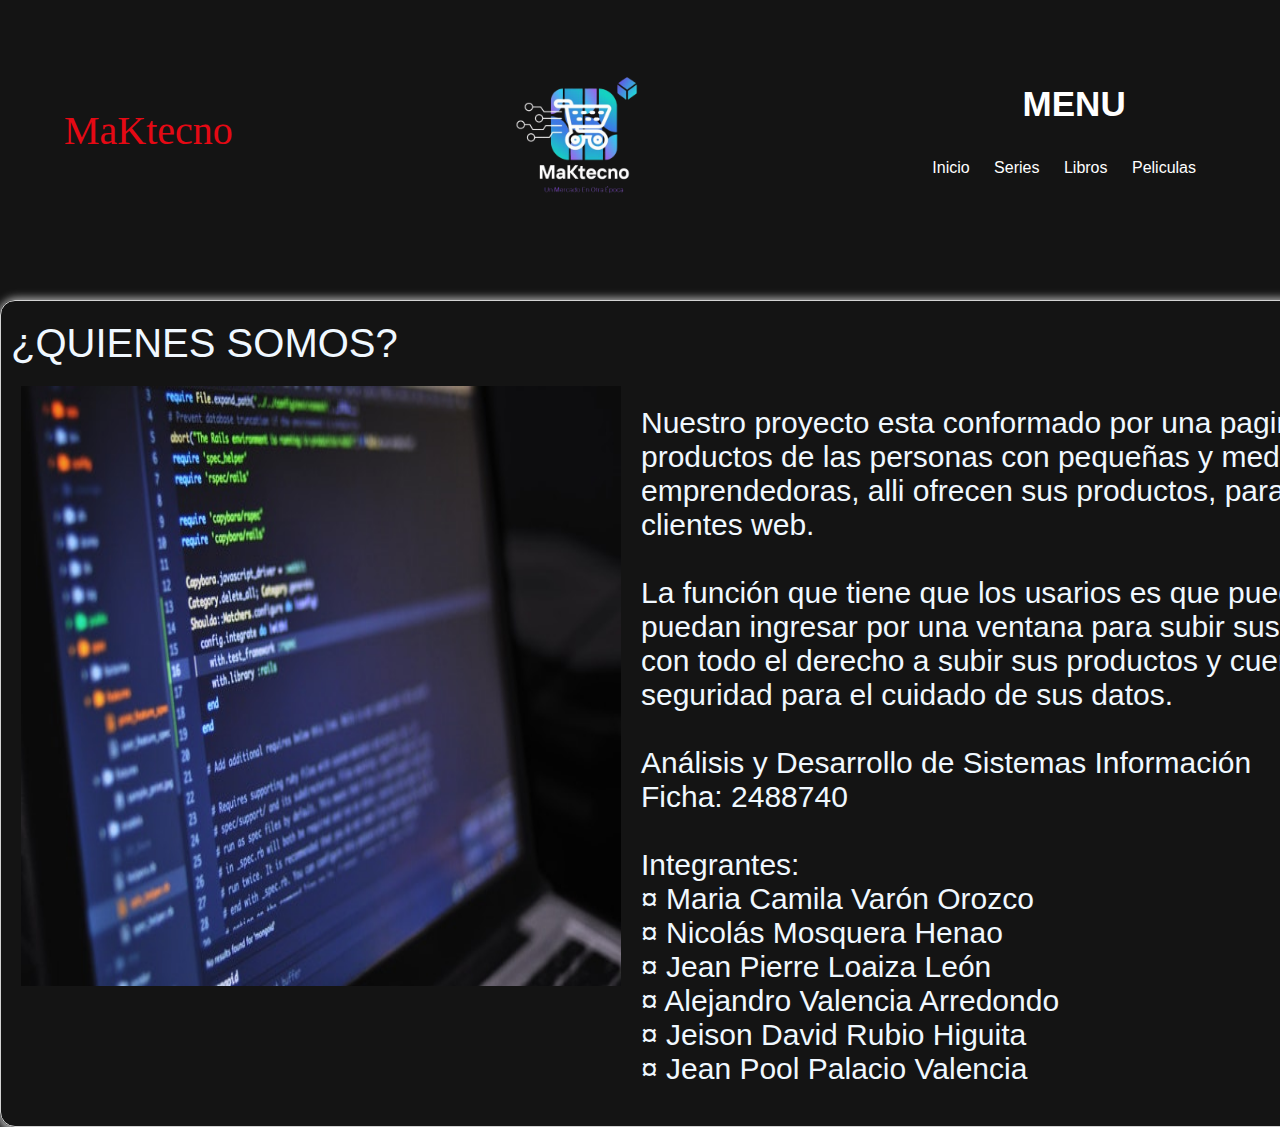
<file: index.html>
<!DOCTYPE html>
<html lang="en">

<head>
    <meta charset="UTF-8">
    <meta http-equiv="X-UA-Compatible" content="IE=edge">
    <meta name="viewport" content="width=device-width, initial-scale=1.0">
    <title>Inicio</title>
    <link rel="stylesheet" href="css/EstilosNosotros.css">
    <link href="https://fonts.googleapis.com/css2?family=Fraunces:opsz@9..144&display=swap" rel="stylesheet">
    <link rel="icon" type="image/png" href="img/Logo.png" />
</head>

<body>
    <header>
        <div class="contenedor">
            <h2 class="logotipo">MaKtecno</h2>
            <div>
                <img class="img" src="img/Logo.png">
            </div>
            <nav>
                <nav class="menu">
                    <label class="nombre">MENU</label>
                </nav>
                <a href="index.html" class="activo">Inicio</a>
                <a href="Series.html" class="activo">Series</a>
                <a href="Libros.html" class="activo">Libros</a>
                <a href="Peliculas.html" class="activo">Peliculas</a>
            </nav>
        </div>
    </header>
    <div class="tarjeta">
        <div class="titulo">¿QUIENES SOMOS?</div>
        <div class="cuerpo">
            <img class="imagensita" src="img/Foto1.png" alt="muestra">

            <p class="parraf">Nuestro proyecto esta conformado por una pagina web para vender productos de las personas
                con pequeñas y medianas empresas emprendedoras, alli ofrecen sus productos, para asi venderselos a
                los clientes web.<br><br>
                La función que tiene que los usarios es que puedan registrarse y asi mismo puedan ingresar por una ventana para
                subir sus productos el cual consiste con todo el derecho a subir sus productos y cuentan con un sistema de seguridad
                para el cuidado de sus datos.<br><br>
                Análisis y Desarrollo de Sistemas Información<br>
                Ficha: 2488740<br><br>
                Integrantes: <br>
                ¤ Maria Camila Varón Orozco<br>
                ¤ Nicolás Mosquera Henao<br>
                ¤ Jean Pierre Loaiza León<br>
                ¤ Alejandro Valencia Arredondo<br>
                ¤ Jeison David Rubio Higuita <br>
                ¤ Jean Pool Palacio Valencia <br>
            </p>
        </div>
    </div>
</file>
<file: css/EstilosNosotros.css>
:root {
    --rojo: #E50914;
    --fondo: #141414;
}

* {
    margin: 0;
    padding: 0;
    box-sizing: border-box;
}

body {
    background: var(--fondo);
    font-family: 'Open Sans', sans-serif;

}

*::after {
    margin: 0;
    padding: 0;
    outline: 0;
    box-sizing: border-box;
}

.menu {
    background-color: #141414;
    height: 75px;
    text-align: center;
    align-items: center;
}

.nombre {
    color: #ffffff;
    font-size: 35px;
    padding: 0 88px;
    font-weight: bold;
}

img {
    height: auto;
    max-width: 100%;
    vertical-align: middle;

}

.img {
    width: 200px;
    height: 200px;
    border-radius: 50%;
}

.contenedor {
    width: 90%;
    margin: auto;
}

header {
    padding: 30px 0;
}

header .contenedor {
    display: flex;
    justify-content: space-between;
    align-items: center;
}

header .logotipo {
    font-family: 'Bebas Neue', cursive;
    font-weight: normal;
    color: var(--rojo);
    font-size: 40px;
}

header nav a {
    color: #AAA;
    text-decoration: none;
    margin-right: 20px;
}

header nav a:hover,
header nav a.activo {
    color: #FFF;
}

/*Final De Encabezado*/


.div {
    text-align: center;
    background-color: rgb(0, 0, 0);
    color: #c40000;
    flex-direction: column;
    display: flex;
    align-items: center;
}

img {
    height: auto;
    max-width: 100%;
    vertical-align: middle;

}

.img {
    width: 200px;
    height: 200px;
    border-radius: 50%;
}

.tarjeta {
    display: flex;
    flex-direction: column;
    justify-content: space-between;
    width: 1700px;
    border: 1px solid lightgray;
    box-shadow: 2px 2px 8px 4px #d3d3d3d1;
    border-radius: 15px;
    font-family: sans-serif;
    color: aliceblue;
    margin: auto;
    margin-top: 40px;

}

.titulo {
    font-size: 40px;
    margin-top: 10px;
    padding: 10px 10px 0 10px;

}

.imagensita {
    width: 600px;
    height: 600px;


}

.cuerpo {
    display: flex;
    font-size: 30px;
    padding: 20px;
    margin: auto;
}

.parraf {
    padding: 20px;

}


.pie a {
    text-decoration: none;
    color: white;
}

.pie a:after {
    position: absolute;
    top: 0;
    right: 0;
    bottom: 0;
    left: 0;
    z-index: 1;
    content: ""
}

.parrafo-about {
    float: right;

}
</file>
